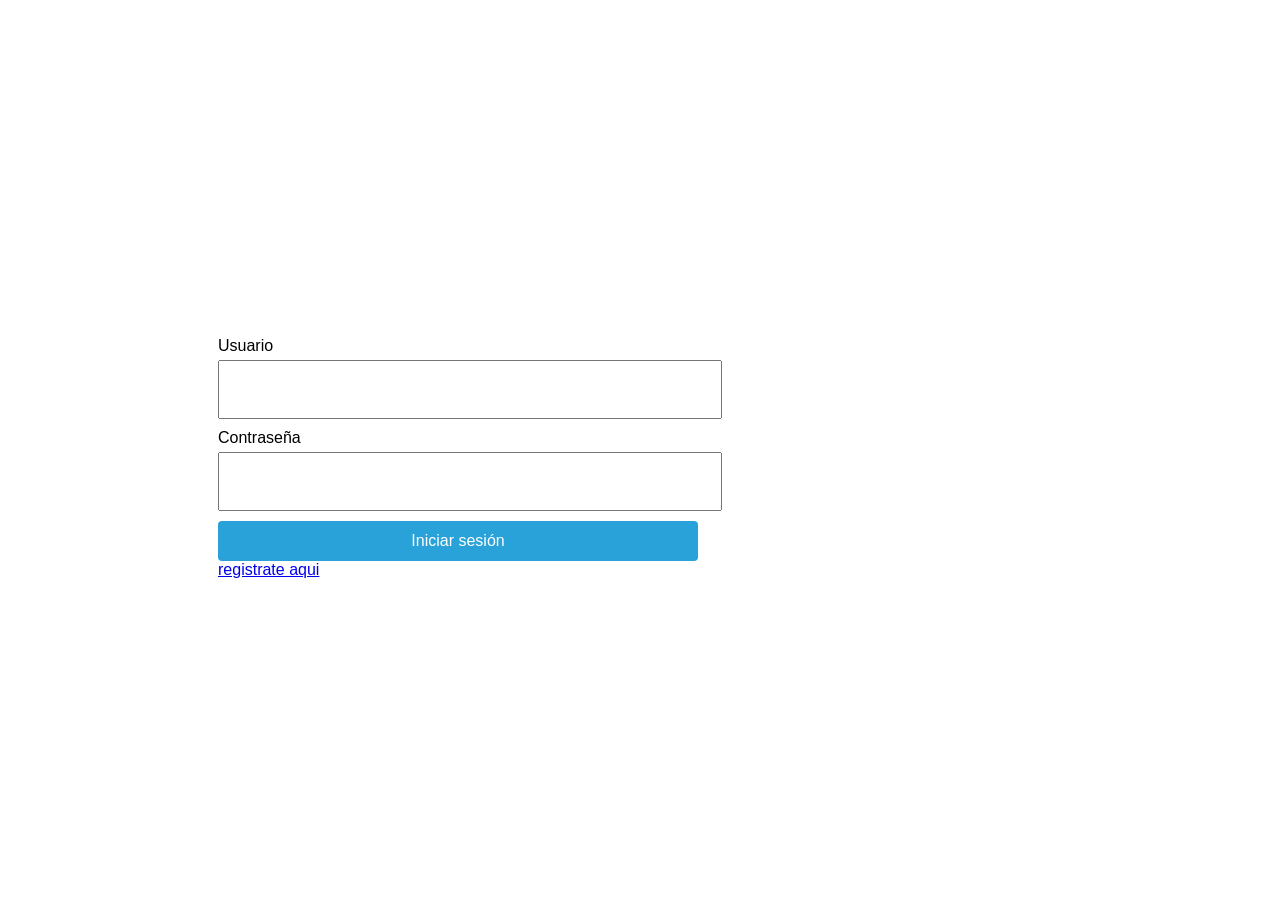
<file: index.html>
<!DOCTYPE html>
<html lang="es">
<head>
    <meta charset="UTF-8">
    <meta name="viewport" content="width=device-width, initial-scale=1.0">
    <link rel="stylesheet" href="estilo.css">
    <title>Document</title>
</head>
<body>
<form action="#" id="formLogin">
    <div>
        <label for = "username">Usuario</label>
        <input type="text" name="username" id="username">
    </div>
    <div>
        <label for="pass">Contraseña</label>
        <input type="password" name="pass" id="pass">
    </div>
    <div>
        <button type="submit" id="btnLogin">Iniciar sesión</button>
        <a href="./registro.html">registrate aqui</a>
        
    
    </div>
</form>





    <script src="./comandos.js"></script>
</body>
</html>
</file>
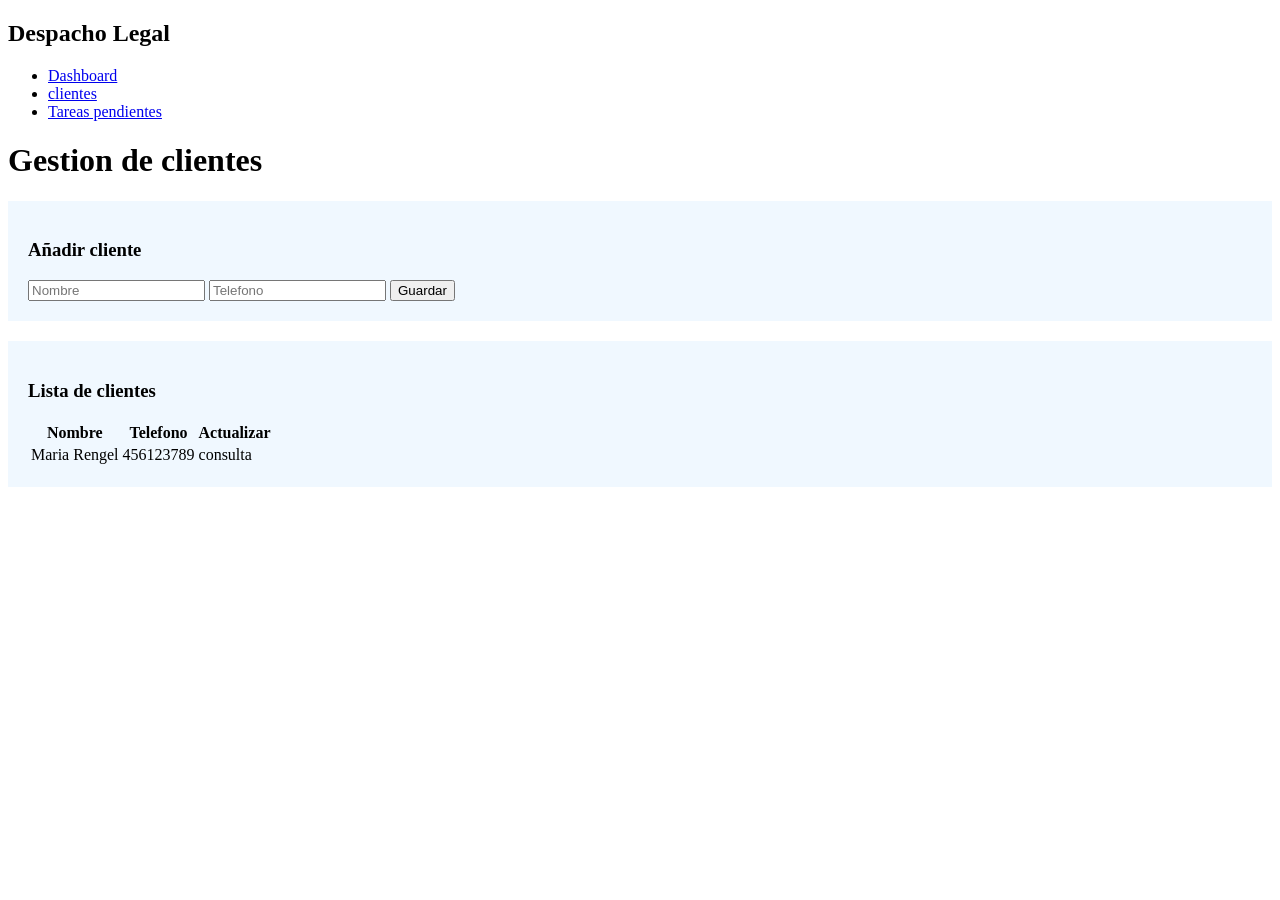
<file: clientes.html>
<!DOCTYPE html>
<html lang="es">
<head>
    <meta charset="UTF-8">
    <meta name="viewport" content="width=device-width, initial-scale=1.0">
    <title>clientes-despacho de abogados</title>
    <link rel="stylesheet" href="./">
    
</head>
<body class="Dashboard">
    <aside class="sidebar">
        <h2>Despacho Legal</h2>
        <nav>
            <ul>
                <li><a href="dashboard.html">Dashboard</a></li>
                <li><a href="clientes.html" class="active">clientes</a></li>
                <li><a href="tareas.html">Tareas pendientes</a></li>

            </ul>
        </nav>
    </aside>
    <main class="main-content">
        <h1>Gestion de clientes</h1>

        <div style="background-color: aliceblue; padding: 20px; margin-bottom: 20px;">
            <h3 id="titulo">Añadir cliente</h3>
        
            <form id="formulario">
                <input type="text" id="nombre" placeholder="Nombre" required>
                <input type="text" id="telefono" placeholder="Telefono" required>

                <button type="submit">Guardar</button>


            </form>
        </div>

        <div style="background-color: aliceblue; padding: 20px;">
        <h3>Lista de clientes</h3>
        <table class="ds">
            <thead>
                <tr>
                    <th>Nombre</th>
                    <th>Telefono</th>
                    <th>Actualizar</th>
                </tr>
            </thead>
            <tbody id="cuerpo-tabla">
                <tr>
                    <td>Maria Rengel</td>
                    <td>456123789</td>
                    <td>consulta</td>
                </tr>
                
            </tbody>
        </table>
        </div>
    </main>
    <script src="./comclientes.js"></script>
</body>
</html>
</file>
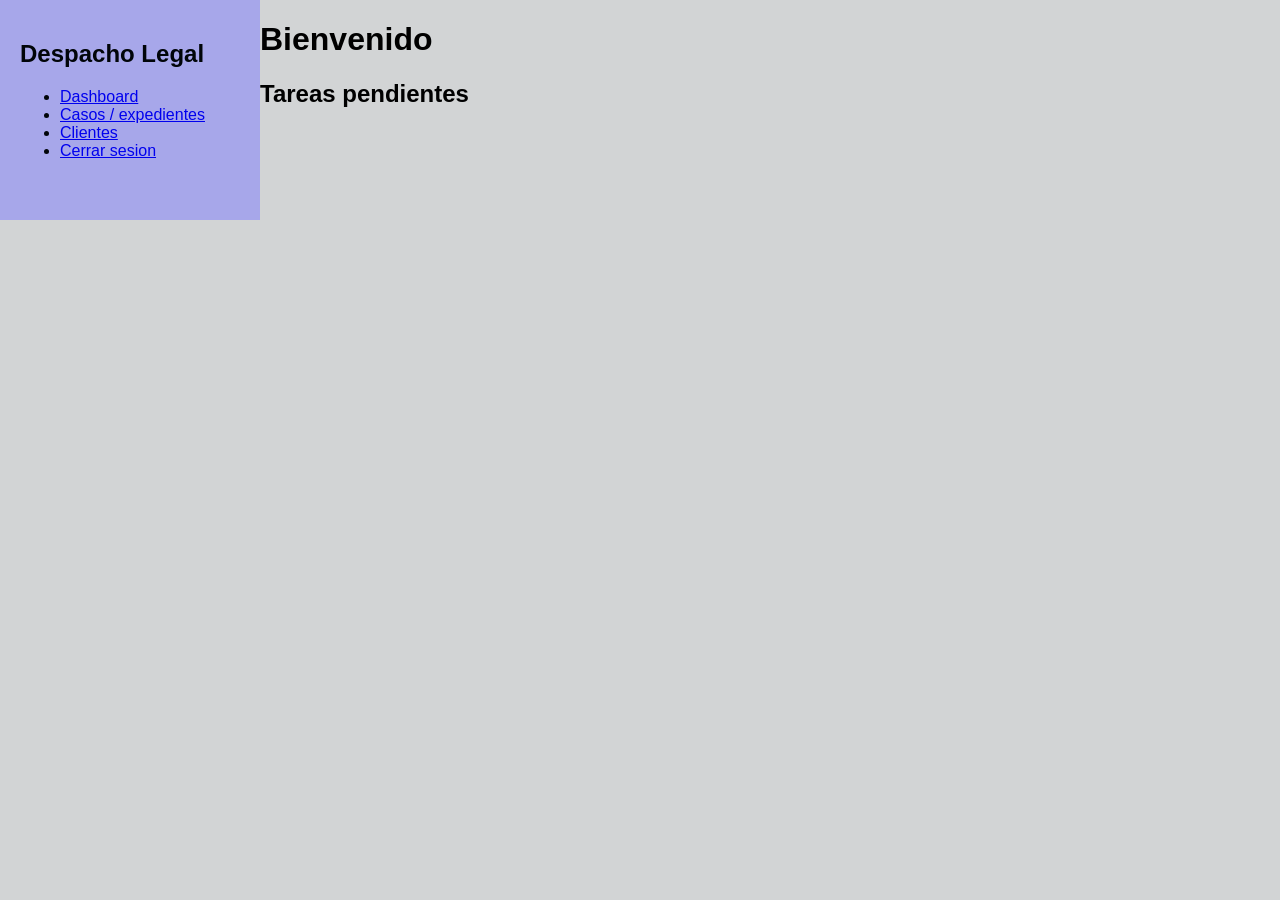
<file: dashboard.html>
<!DOCTYPE html>
<html lang="es">
<head>
    <meta charset="UTF-8">
    <meta name="viewport" content="width=device-width, initial-scale=1.0">
    <title>Dashboard-Despacho de abogados</title>
    <link rel="stylesheet" href="estiloDashboard.css">
</head>
<body class="Dashboard">

    <aside class="sidebar">
        <h2>Despacho Legal</h2>
        <nav>
            <ul>
                <li><a href="/dashboard.html" class="active">Dashboard</a></li>
                <li><a href="#">Casos / expedientes</a></li>
                <li><a href="/clientes.html">Clientes</a></li>
                <li><a href="#" id="logout-btn">Cerrar sesion</a></li>
            </ul>
        </nav>
    </aside>

    <main class="main-content">
        <header>
            <h1 id="welcome-msg">Bienvenido</h1>
        </header>

        <section class="dashboard-grid">
            <h2>Tareas pendientes</h2>
            <div id="task-container" class="cards-container"></div>
        </section>
    </main>

    

    <div id="modal-aviso" class="modal" style="display: none;">
        <div class="modal-contenido">
            <h2> !Atencion!</h2>
            <p> Hay tareas pendientes:</p>
            <div id="info-tareas-pendientes" style="margin: 15px 0;">
            </div>
            <button id="btn-cerrar" style="background-color: brown;">
            </button>
        </div>    
    </div>



<script src="comdashboard.js"></script>
    
</body>
</html>
</file>
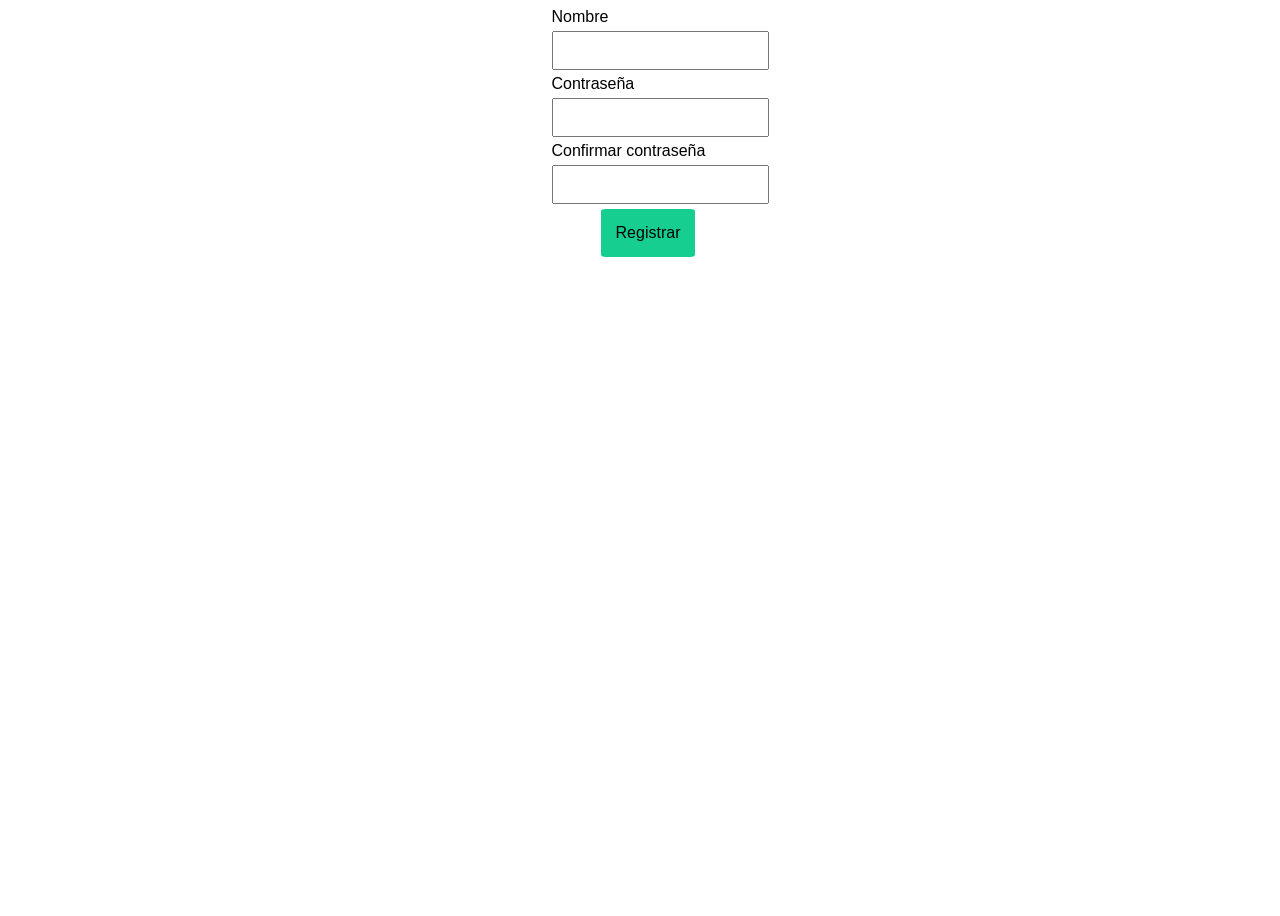
<file: registro.html>
<!DOCTYPE html>
<html lang="es">
<head>
    <meta charset="UTF-8">
    <meta name="viewport" content="width=device-width, initial-scale=1.0">
    <title>Document</title>
    <link rel="stylesheet" href="estiloregistro.css">
    <script src="./comRegistros.js" defer></script>
</head>
<body>
    <form action = "#" id = "registro" class = "formulario">
        <div>
            <label for = "rUsername">Nombre</label>
            <input type = "text" id= "rUsername">
        </div>
        <div>
            <label for = "pass">Contraseña</label>
            <input type = "password" id= "pass">
        </div>
        <div>
            <label for = "pass2">Confirmar contraseña</label>
            <input type="password" id= "pass2">
        </div>
        <div>
            <button type="submit" id="btnLogin">Registrar</button>
            
        </div>



    </form>


    
</body>
</html>
</file>
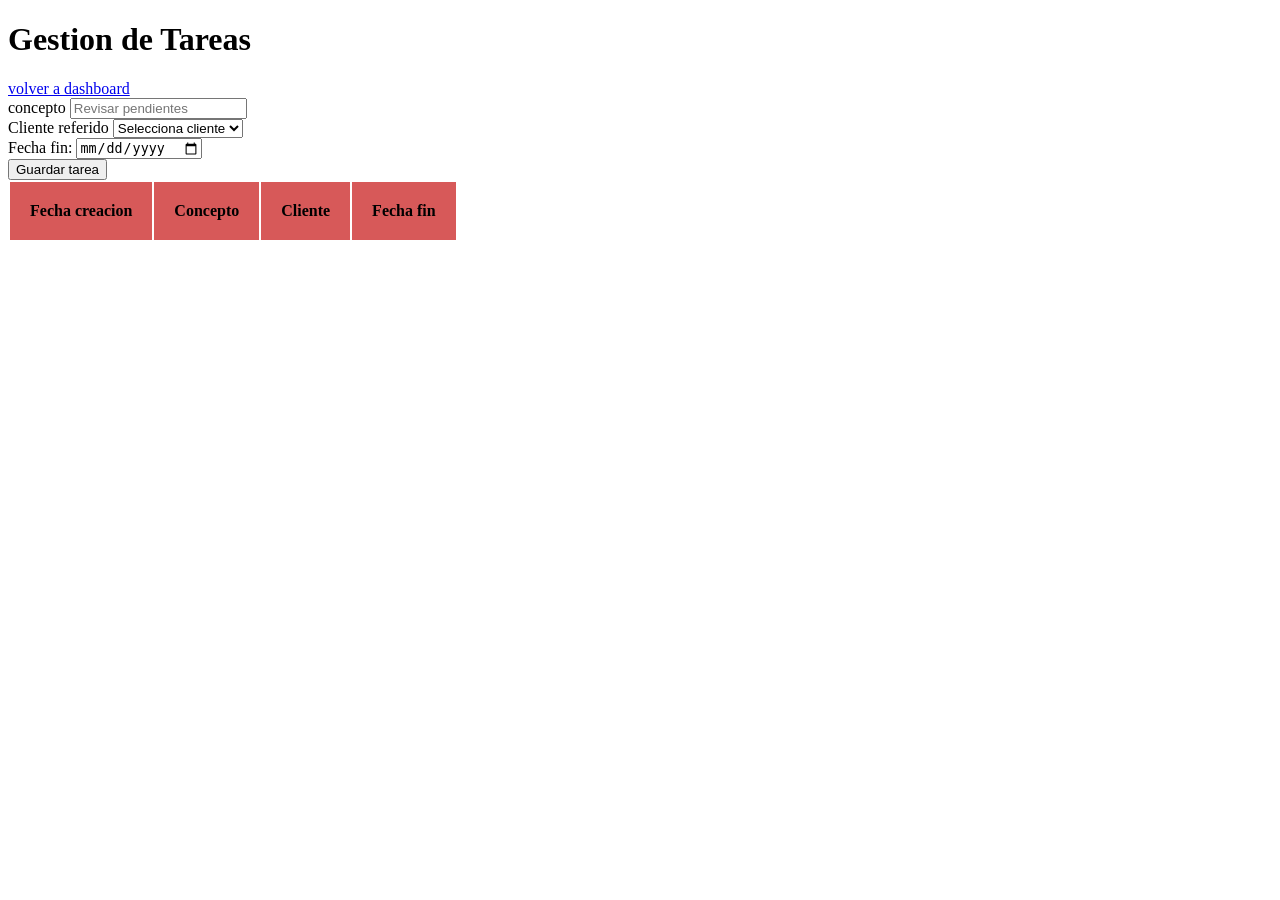
<file: tareas.html>
<!DOCTYPE html>
<html lang="es">
<head>
    <meta charset="UTF-8">
    <meta name="viewport" content="width=device-width, initial-scale=1.0">
    <title>Document</title>
    <link rel="stylesheet" href="estiloTareas.css">
    <script src="comTareas.js" defer></script>
</head>
<body>
    <h1>Gestion de Tareas</h1>
    <a href="dashboard.html">volver a dashboard</a>

    <form id="formulario-tarea" action="">
        <div>
            <label>concepto</label>
            <input type="text" id="concepto" required placeholder="Revisar pendientes">
        </div>
        <div>
            <label>Cliente referido</label>
            <select id="clienteReferido">
                <option value="">Selecciona cliente</option>
            </select>
        </div>
        <div>
            <label>Fecha fin:</label>
            <input type="date" id="fechafin" required>
        </div>
        <button type="submit">Guardar tarea</button>
    </form>

    <table class="ds">
        <thead>
            <tr class="filas">
                <th>Fecha creacion</th>
                <th>Concepto</th>
                <th>Cliente</th>
                <th>Fecha fin</th>
            </tr>
        </thead>
    
    <tbody id="cuerpo-tabla-tareas">

    </tbody>
</table>


</body>
</html>
</file>
<file: estilo.css>
body{
    font-family: sans-serif;
    display: flex;
    align-items: center;
    justify-content: center;
    height: 100vh;
    width: 100vh;
    
}

form{
    width: 480px;
}

label{
    display: block;
    margin-bottom: 5px;
}

input{
    margin-bottom: 10px;
    display: block;
    width: 100%;
    height: 35px;
    padding: 10px;
}

button{
    background: rgb(41, 162, 218);
    height: 40px;
    border: none;
    border-radius: 4px;
    color: white;
    font-size: 1rem;
    width: 100%;
    cursor: pointer;
}
</file>
<file: estiloDashboard.css>
.Dashboard{
    display:flex;
    font-family: arial;
    margin: 0;
    background-color: rgb(210, 212, 213);
}

.sidebar {
    width: 220px;
    height: 20vh;
    background-color: rgb(167, 167, 234);
    color: rgb(1, 5, 9);
    padding: 20px;
}

.cards-container {
    display: flex;
    flex-wrap: wrap;
    gap: 20px;
    margin-top: 15px;
}

.card-tarea {
    background-color: aliceblue;
    border-radius: 8px;
    padding: 20px;
    width: 280px;
}
</file>
<file: estiloregistro.css>
body{
    font-family: sans-serif;
    display:block;
    align-items: baseline;
    justify-content: center;
    height: 100vh;
    width: 100vh;
}

form{
    width: 33%;
}

label{
    display: block;
    margin-bottom: 5px;
}

input{
    margin-bottom: 5px;
    display: block;
    width: 100%;
    height: 100%;
    padding: 10px;
}

button{
    background-color: rgb(23, 206, 145);
    padding: 15px;
    border: none;
    border-radius: 5%;
    color: rgb(2, 3, 4);
    font-size: 1rem;
    width: 100%;
    cursor: pointer;
}

.formulario{
    display: flex;
    width: 100vw;
    flex-direction: column;
    align-items: center;
 
}
</file>
<file: estiloTareas.css>
thead{
    padding: 20px;
    background-color: blue;
}

th{
    padding: 20px;
    background-color: rgb(215, 89, 89);
}

tr{
    padding: 20px;
    background-color: blueviolet;
}
</file>
